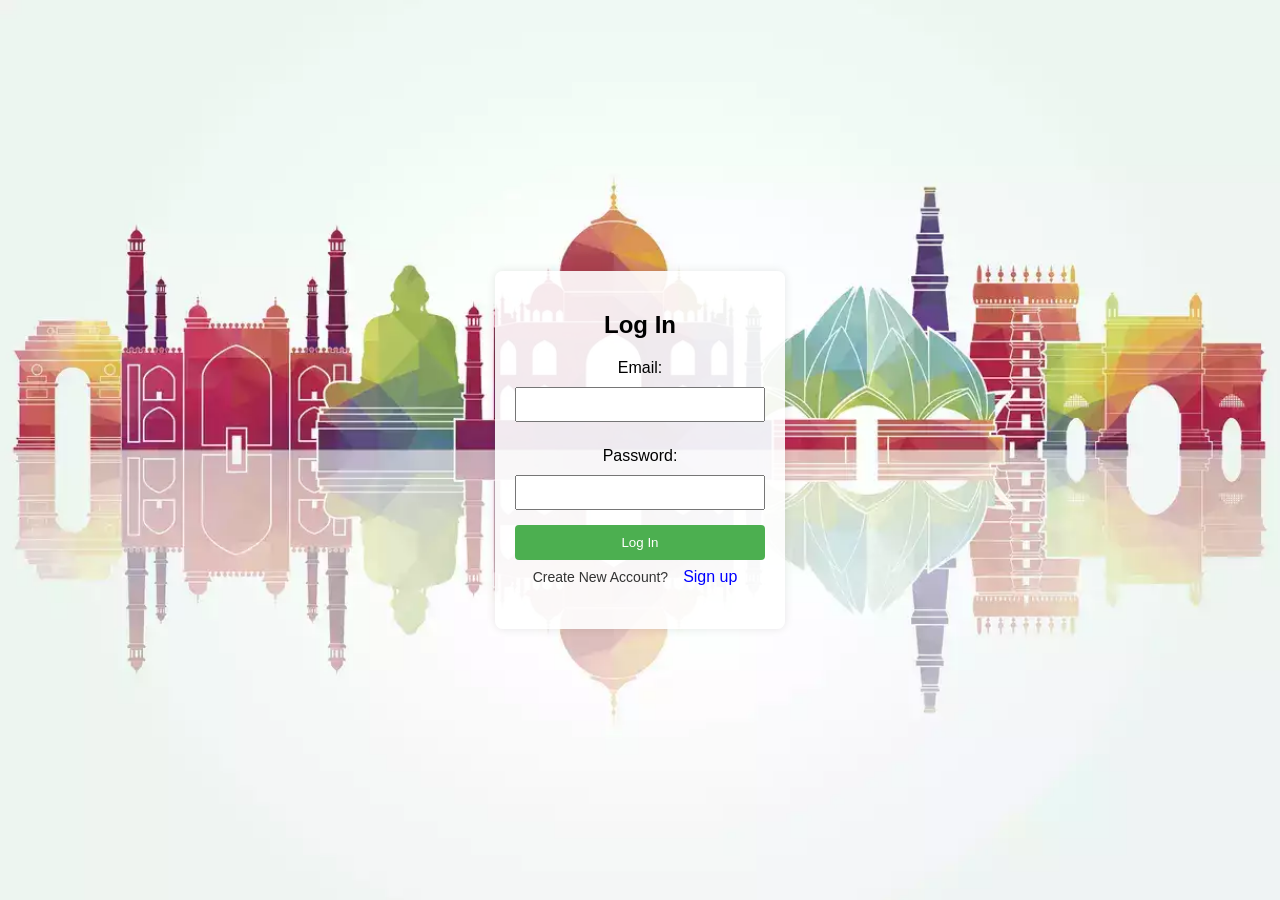
<file: Travelling/signin1.html>
<!DOCTYPE html>
<html lang="en">
<head>
    <meta charset="UTF-8">
    <meta name="viewport" content="width=device-width, initial-scale=1.0">
    <title>Log In</title>
    <link rel="stylesheet" href="signin.css">
</head>
<body>

<div class="background-image">
    <div class="container">
        <form class="signin-form" action="./login.jsp" method="post">
            <h2>Log In</h2>
            <label for="email">Email:</label>
            <input type="email" id="email" name="email"  pattern="[a-zA-Z0-9._%+-]+@example\.com"  required>

            <label for="password">Password:</label>
            <input type="password" id="password" name="password" required>
           <button type="submit">Log In</button>
            <div class="create">
                <a href="signup1.html" class="create-account">Create New Account?<span>Sign up</span></a>
            </div>
        </form>
    </div>
</div>

</body>
</html>
</file>
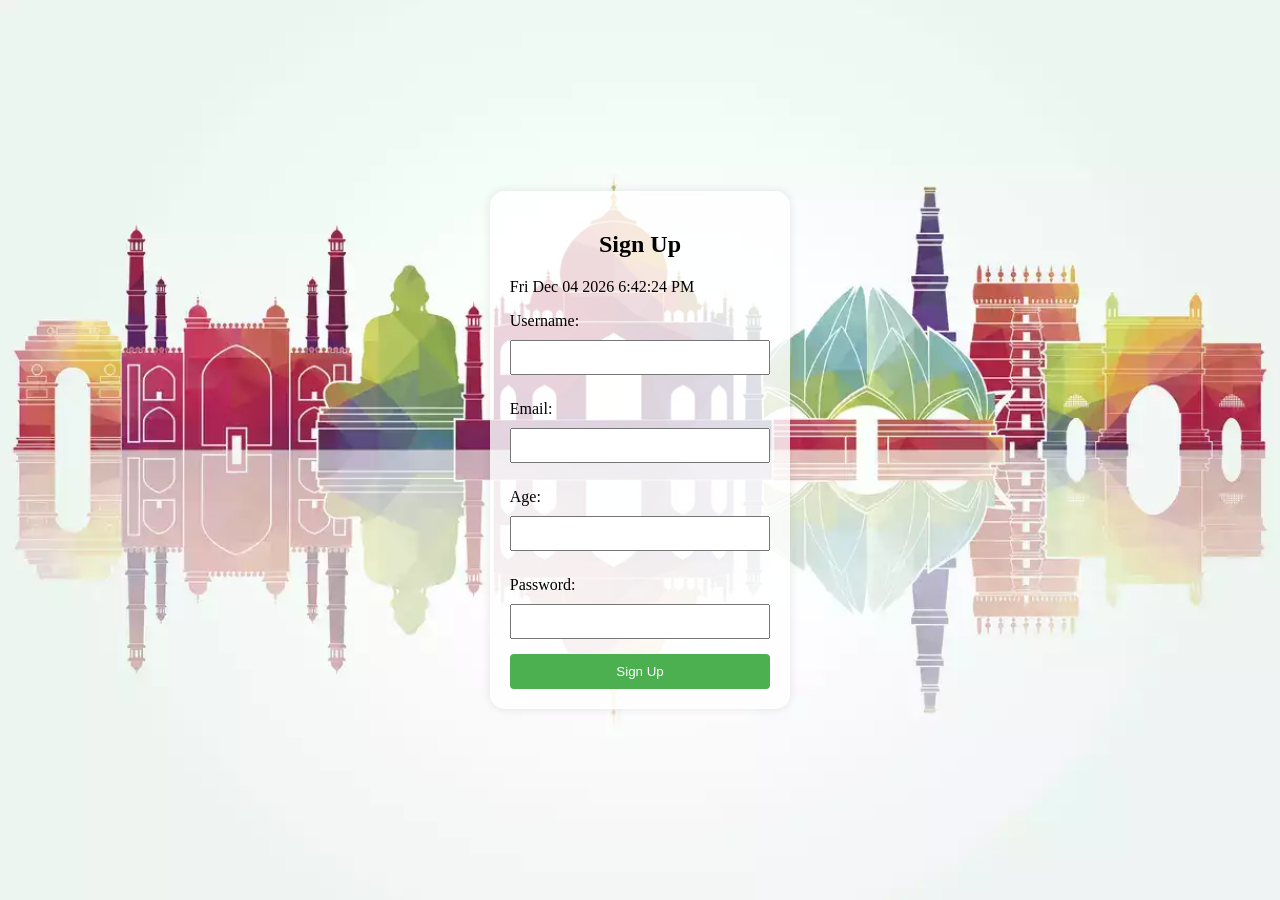
<file: Travelling/signup1.html>
<!DOCTYPE html>
<html lang="en">
<head>
    <meta charset="UTF-8">
    <meta name="viewport" content="width=device-width, initial-scale=1.0">
    <title>Sign Up</title>
    <link rel="stylesheet" href="signup.css">
</head>
<body>

    <div class="background-image">
        <div class="container">
            <form class="signup-form"  action="./signup1.jsp" method="post">
                <h2>Sign Up</h2>
    
                <p id="curdt">DATE</p>
                <script>
                    var curDate=new Date();
                    var format=curDate.toDateString()+' '+curDate.toLocaleTimeString();
                    document.getElementById("curdt").innerHTML=format;
                </script>
                <label for="username">Username:</label>
                <input type="text" id="username" name="username" minlength="3" maxlength="10" pattern="[^0-9]+" required>
    
                <label for="email">Email:</label>
                <input type="email" pattern="[a-zA-Z0-9._%+-]+@example\.com" id="email" name="email" required>
                
    
                <label for="age">Age:</label>
                <input type="number" id="age" name="age" min="18" required>
    
    
                <label for="password">Password:</label>
                <input type="password" id="password" name="password" required>
    
                <button type="submit">Sign Up</button>
                        </form>
           
        </div>
    </div>
    

</body>
</html>
</file>
<file: Travelling/signin.css>
body, html {
    margin: 0;
    padding: 0;
    font-family: 'Arial', sans-serif;
}

.container {
    max-width: 400px;
    margin: 0 auto;
    padding: 20px;
    text-align: center;
}

.background-image {
    background-image: url('images/l1.cms'); /* Replace with the path to your background image */
    background-size: cover;
    background-position: center;
    background-repeat: no-repeat;
    height: 100vh;
    display: flex;
    justify-content: center;
    align-items: center;
}

.signin-form {
    background-color: rgba(255, 255, 255, 0.9);
    padding: 20px;
    border-radius: 8px;
    box-shadow: 0 0 10px rgba(0, 0, 0, 0.1);
}

h2 {
    font-size: 24px;
    margin-bottom: 20px;
}

label {
    display: block;
    margin: 10px 0;
}

input {
    width: 100%;
    padding: 8px;
    margin-bottom: 15px;
    box-sizing: border-box;
}

button {
    background-color: #4caf50;
    color: #fff;
    padding: 10px;
    border: none;
    border-radius: 4px;
    cursor: pointer;
    width: 100%;
}

button:hover {
    background-color: #45a049;
}
.create{
    display: flex;
    justify-content: space-between;
    margin-bottom: 15px;
}
.create a {
    text-decoration: none;
    color: #333;
    font-size: 14px;
    padding: 8px;
    margin-left: 10px;
}
.create a span{
    color: blue;
    font-size: 16px;
    margin-left: 15px;
}
</file>
<file: Travelling/signup.css>
body, html {
    margin: 0;
    padding: 0;
    height: 100%;
}

.background-image {
    background-image: url('images/l1.cms'); /* Replace 'your-background-image.jpg' with the path to your background image */
    background-size: cover;
    background-position: center;
    background-repeat: no-repeat;
    height: 100vh;
    display: flex;
    justify-content: center;
    align-items: center;
}

.container {
    background-color: rgba(255, 255, 255, 0.8);
    padding: 20px;
    border-radius: 15px;
    box-shadow: 0 0 10px rgba(0, 0, 0, 0.1);
}

.signup-form {
    max-width: 300px;
    margin: auto;
}

h2 {
    text-align: center;
}

label {
    display: block;
    margin: 10px 0;
}

input {
    width: 100%;
    padding: 8px;
    margin-bottom: 15px;
    box-sizing: border-box;
}

button {
    background-color: #4caf50;
    color: #fff;
    padding: 10px;
    border: none;
    border-radius: 4px;
    cursor: pointer;
    width: 100%;
}

button:hover {
    background-color: #45a049;
}
</file>
